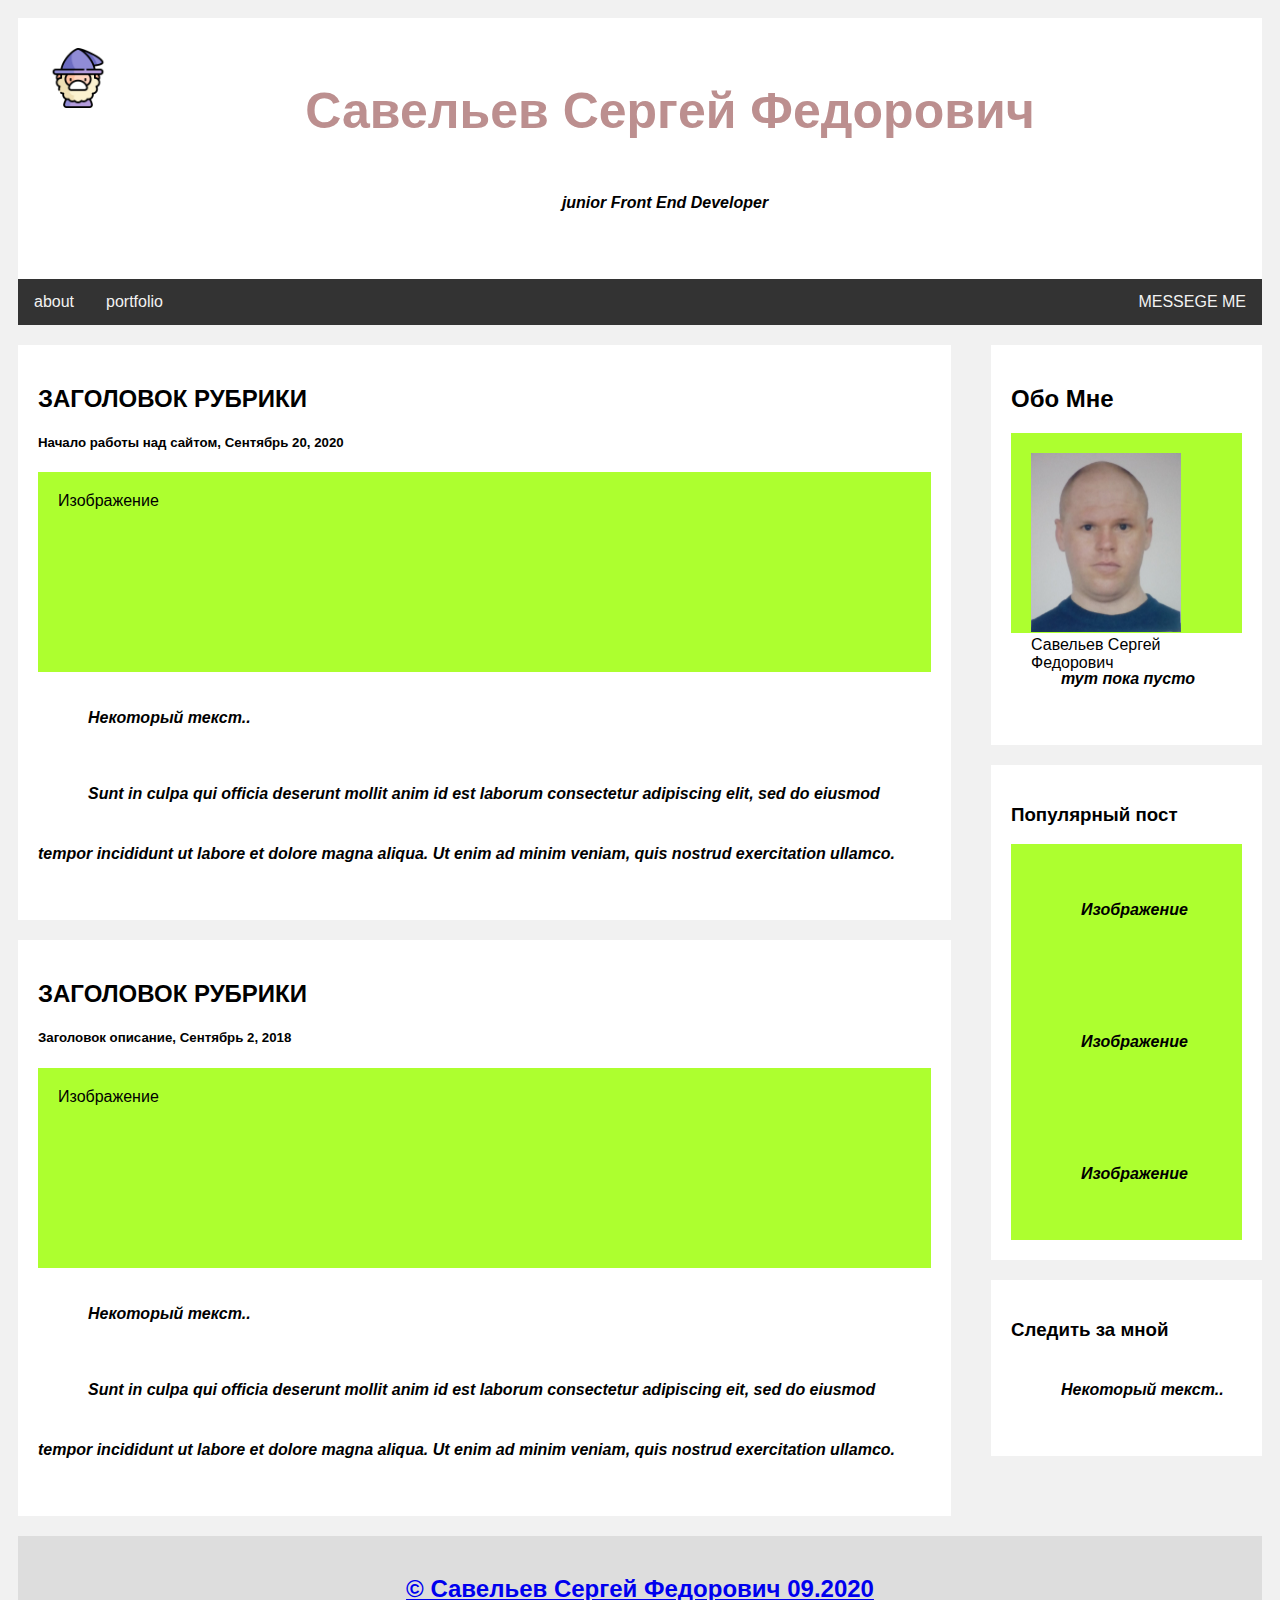
<file: index.html>
<!DOCTYPE html>
<html lang="ru">
<head>
<title>Сергей С. junior Front End Developer</title>
<meta charset="utf-8">
<meta name="viewport" content="width=device-width, initial-scale=1">
<link rel="stylesheet" href="myStyle.css">
<link rel="shortcut icon" type="image/x-icon" href="myPage/icons.ico">
<style></style>
</head>
<body>

<div class="header">
  <a href="index.html"><img class="navbar-brand" src="myPage/logo.png" alt="logo"></a>
  <h1>Савельев Сергей Федорович</h1>
  <p>junior Front End Developer</p>
</div>

<div class="topnav">
  <a href="about.html">about</a>
  <a href="portfolio.html">portfolio</a>
  <a href="#" style="float:right">MESSEGE ME</a>
</div>

<div class="row">
  <div class="leftcolumn">
    <div class="card">
      <h2>ЗАГОЛОВОК РУБРИКИ</h2>
      <h5>Начало работы над сайтом, Сентябрь 20, 2020</h5>
      <div class="fakeimg" style="height:200px;">Изображение</div>
      <p>Некоторый текст..</p>
      <p>Sunt in culpa qui officia deserunt mollit anim id est laborum consectetur adipiscing elit, sed do eiusmod tempor incididunt ut labore et dolore magna aliqua. Ut enim ad minim veniam, quis nostrud exercitation ullamco.</p>
    </div>
    <div class="card">
      <h2>ЗАГОЛОВОК РУБРИКИ</h2>
      <h5>Заголовок описание, Сентябрь 2, 2018</h5>
      <div class="fakeimg" style="height:200px;">Изображение</div>
      <p>Некоторый текст..</p>
      <p>Sunt in culpa qui officia deserunt mollit anim id est laborum consectetur adipiscing eit, sed do eiusmod tempor incididunt ut labore et dolore magna aliqua. Ut enim ad minim veniam, quis nostrud exercitation ullamco.</p>
    </div>
  </div>
  <div class="rightcolumn">
    <div class="card">
      <h2>Обо Мне</h2>
      <div class="fakeimg" style="height:200px;">
	  <img src="myPage/face.jpg" style="width:150px" alt="Аватар"><br>Савельев Сергей Федорович</div>
      <p>тут пока пусто</p>
    </div>
    <div class="card">
      <h3>Популярный пост</h3>
      <div class="fakeimg"><p>Изображение</p></div>
      <div class="fakeimg"><p>Изображение</p></div>
      <div class="fakeimg"><p>Изображение</p></div>
    </div>
    <div class="card">
      <h3>Следить за мной</h3>
      <p>Некоторый текст..</p>
    </div>
  </div>
</div>

<div class="footer">
  <a href="index.html"><h2>&copy; Савельев Сергей Федорович 09.2020</h2></a>
</div>

</body>
</html>
</file>
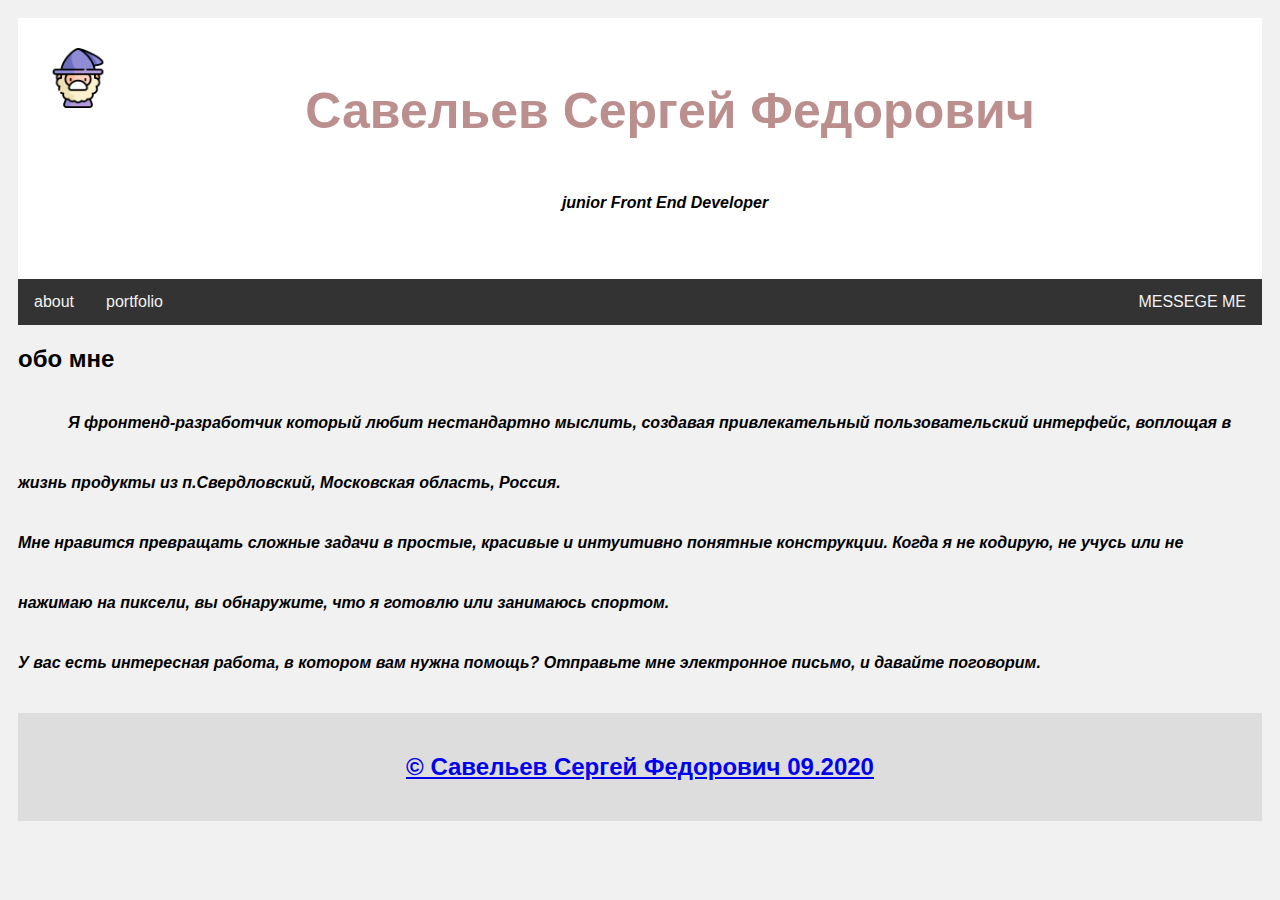
<file: about.html>
<!DOCTYPE html>
<html lang="ru">
<head>
<title>Сергей С. junior Front End Developer</title>
<meta charset="utf-8">
<meta name="viewport" content="width=device-width, initial-scale=1">
<link rel="stylesheet" href="myStyle.css">
<link rel="shortcut icon" type="image/x-icon" href="myPage/icons.ico">
<style></style>
</head>

<body>

<div class="header">
  <a href="index.html"><img class="navbar-brand" src="myPage/logo.png" alt="logo"></a>
  <h1>Савельев Сергей Федорович</h1>
  <p>junior Front End Developer</p>
</div>

<div class="topnav">
  <a href="about.html">about</a>
  <a href="portfolio.html">portfolio</a>
  <a href="#"></a>
  <a href="#" style="float:right">MESSEGE ME</a>
</div>
<h2>обо мне</h2>
<p>Я фронтенд-разработчик который любит нестандартно мыслить, создавая привлекательный пользовательский интерфейс, воплощая в жизнь продукты из п.Свердловский, Московская область, Россия.<br>


Мне нравится превращать сложные задачи в простые, красивые и интуитивно понятные конструкции. Когда я не кодирую, не учусь или не нажимаю на пиксели, вы обнаружите, что я готовлю или занимаюсь спортом.<br>

У вас есть интересная работа, в котором вам нужна помощь?
Отправьте мне электронное письмо, и давайте поговорим.
</p>

<div class="footer">
  <a href="index.html"><h2>&copy; Савельев Сергей Федорович 09.2020</h2></a>
</div>


</body>
</html>
</file>
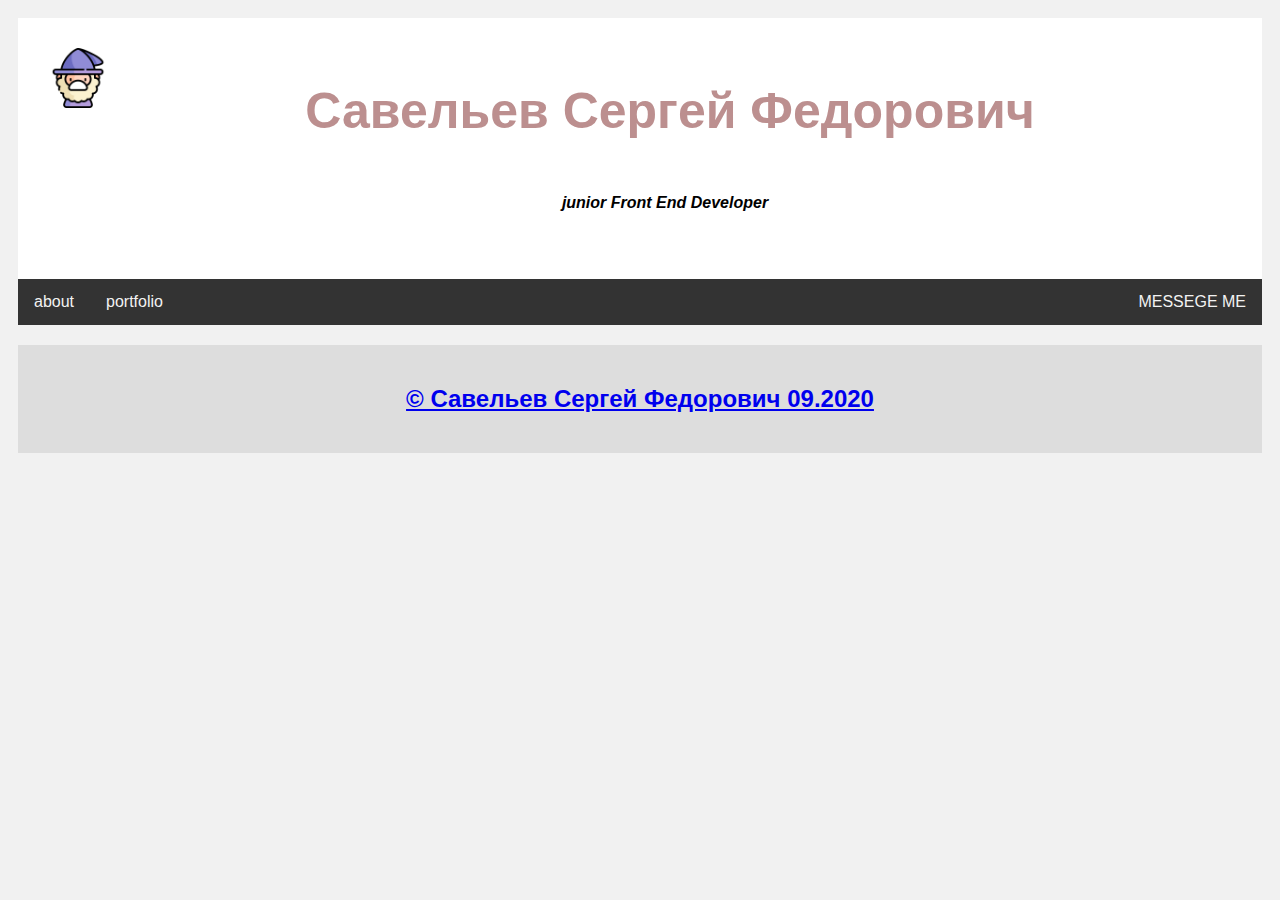
<file: portfolio.html>
<!DOCTYPE html>
<html lang="ru">
<head>
<title>Сергей С. junior Front End Developer</title>
<meta charset="utf-8">
<meta name="viewport" content="width=device-width, initial-scale=1">
<link rel="stylesheet" href="myStyle.css">
<link rel="shortcut icon" type="image/x-icon" href="myPage/icons.ico">
<style></style>
</head>

<body>

<div class="header">
  <a href="index.html"><img class="navbar-brand" src="myPage/logo.png" alt="logo"></a>
  <h1>Савельев Сергей Федорович</h1>
  <p>junior Front End Developer</p>
</div>

<div class="topnav">
  <a href="about.html">about</a>
  <a href="portfolio.html">portfolio</a>
  <a href="#"></a>
  <a href="#" style="float:right">MESSEGE ME</a>
</div>
 
<div class="footer">
  <a href="index.html"><h2>&copy; Савельев Сергей Федорович 09.2020</h2></a>
</div>

</body>
</html>
</file>
<file: myStyle.css>
* {
    box-sizing: border-box;
}

body {
    font-family: Arial;
    padding: 10px;
    background: #f1f1f1;
}

p {
	font-family: Arial;
	font-size: px;
	font-weight: bold;
	text-indent: 50px;
	font-style: italic;
	line-height: 60px;
}

/* Заголовок / Название Блога */
.header {
    padding: 30px;
    text-align: center;
    background: white;
}

.header h1 {
    font-size: 50px;
	color: #BC8F8F;
}

/* Логотип на главную страницу */
.navbar-brand {
	width: 60px;
	float: left;
}

/* Стиль верхней панели навигации */
.topnav {
    overflow: hidden;
    background-color: #333;
}

/* Стиль верхних навигационных ссылок */
.topnav a {
    float: left;
    display: block;
    color: #f2f2f2;
    text-align: center;
    padding: 14px 16px;
    text-decoration: none;
}

/* Изменение цвета при наведении */
.topnav a:hover {
    background-color: red;
    color: black;
}

/* Создайте две неравные колонки, которые плавают рядом друг с другом */
/* Левая колонка */
.leftcolumn {   
    float: left;
    width: 75%;
}

/* Правая колонка */
.rightcolumn {
    float: left;
    width: 25%;
    background-color: #f1f1f1;
    padding-left: 40px;
}

/* Поддельные изображения */
.fakeimg {
    background-color: #ADFF2F;
    width: 100%;
    padding: 20px;
}

/* Добавление эффекта карточки для статей */
.card {
    background-color: white;
    padding: 20px;
    margin-top: 20px;
}

/* Очистить поплавки после колонн */
.row:after {
    content: "";
    display: table;
    clear: both;
}

/* Нижний колонтитул */
.footer {
    padding: 20px;
    text-align: center;
    background: #ddd;
    margin-top: 20px;
}

/* Отзывчивый макет  - когда экран меньше, чем 800px широкий, сделать два столбца стека друг на друга, а не рядом друг с другом */
@media screen and (max-width: 800px) {
    .leftcolumn, .rightcolumn {   
        width: 100%;
        padding: 0;
    }
}

/* Отзывчивый макет - когда экран меньше, чем 400px широкий, сделать навигационные ссылки стек поверх друг друга, а не рядом друг с другом */
@media screen and (max-width: 400px) {
    .topnav a {
        float: none;
        width: 100%;
    }
}
</file>
